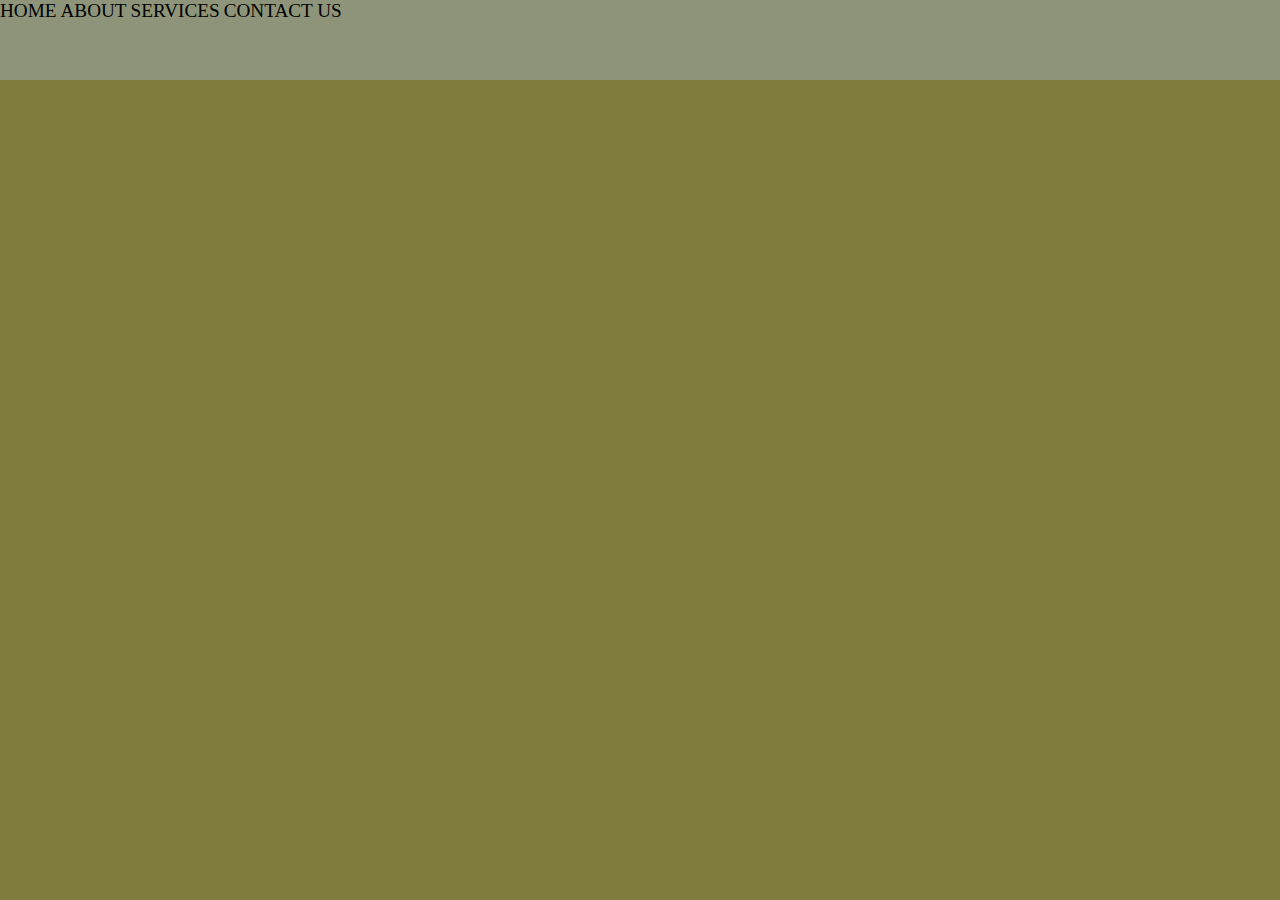
<file: index.html>
<!DOCTYPE html>
<html lang="en">
<head>
    <meta charset="UTF-8">
    <meta name="viewport" content="width=device-width, initial-scale=1.0">
    <title>project 1</title>
    <link rel="stylesheet" href="style.css" class="css">
</head>
<body>
    <div class="navbar">
        <div class="header">
            <li>HOME</li>
            <li>ABOUT </li>
            <li>SERVICES</li>
            <li>CONTACT US</li>
        </div>
    </div>
</body>
</html>
</file>
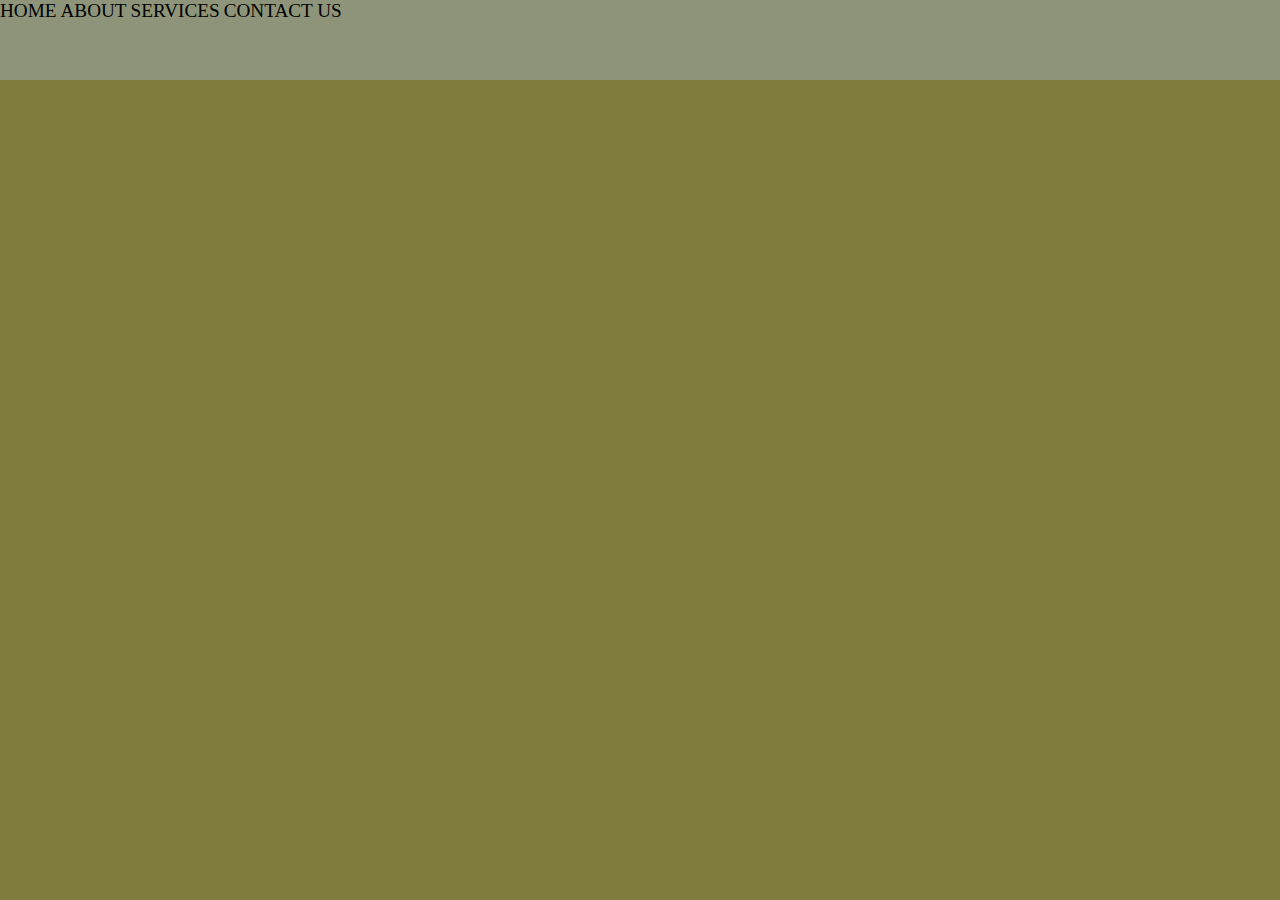
<file: indx.html>
<!DOCTYPE html>
<html lang="en">
<head>
    <meta charset="UTF-8">
    <meta name="viewport" content="width=device-width, initial-scale=1.0">
    <title>project 1</title>
    <link rel="stylesheet" href="style.css" class="css">
</head>
<body>
    <div class="navbar">
        <div class="header">
            <li>HOME</li>
            <li>ABOUT </li>
            <li>SERVICES</li>
            <li>CONTACT US</li>
        </div>
    </div>
</body>
</html>
</file>
<file: style.css>
*{
    margin: 0px;
    padding: 0px;
}
.navbar{
    background: #807b3f;
    height: 100vh;
    width: auto;
}
.header{
    background: #8d947a;
    justify-content: center;
    height: 5rem;
}
li{
    list-style: none;
    font-size: 1.2rem;
    display: inline-flex;
    display: ;
}
</file>
